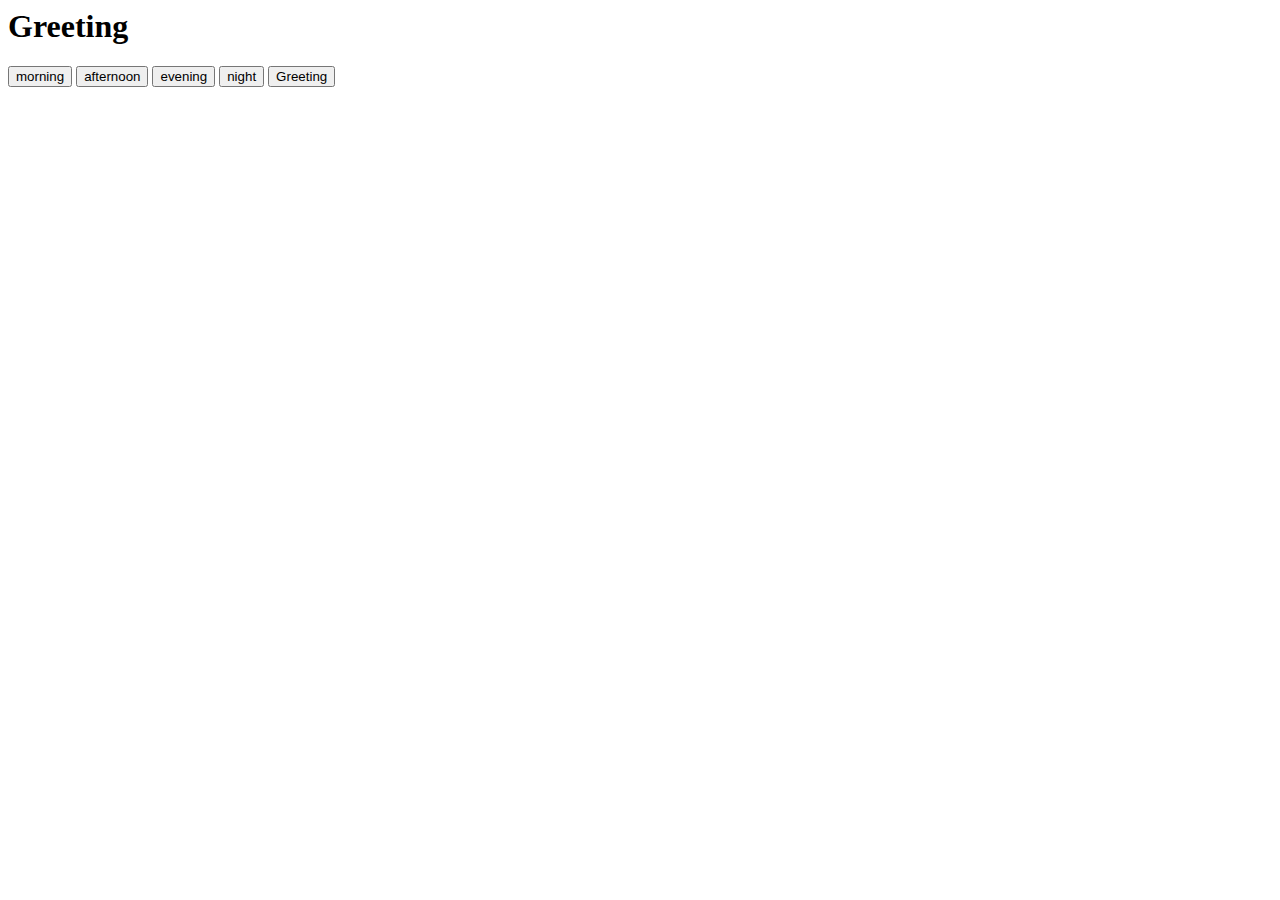
<file: file1.html>
<!-- Save file with file1.html -->
<html lang="en">
<head>
    <meta charset="UTF-8">
    <meta name="viewport" content="width=device-width, initial-scale=1.0">
    <title>Document</title>
</head>
<body id="mode">
    <h1 id="demo">Greeting</h1>
    <button onclick="morning()">morning</button>
    <button onclick="afternoon()">afternoon</button>
    <button onclick="evening()">evening</button>
    <button onclick="night()">night</button>
    <button onclick="greeting()">Greeting</button>
    <script src="file1.js"></script>
</body>
</html>
</file>
